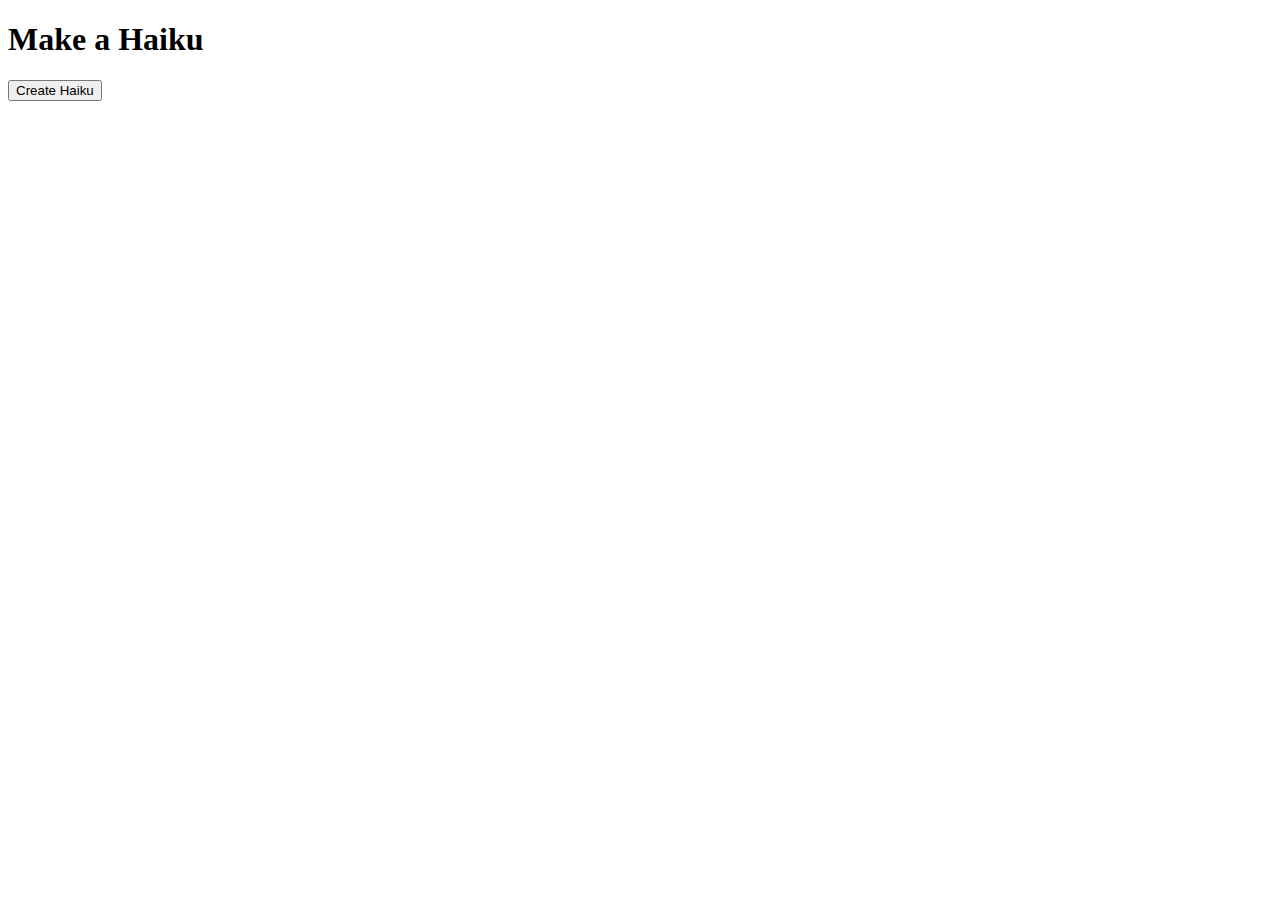
<file: index.html>
<!DOCTYPE html>
<html lang="en">
<head>
    <meta charset="UTF-8">
    <meta http-equiv="X-UA-Compatible" content="IE=edge">
    <meta name="viewport" content="width=device-width, initial-scale=1.0">
    <title>Document</title>
    <!-- <script src="main.js"></script> -->
</head>
<body>
    <section>
        <div class="Title">
            <h1>Make a Haiku</h1>
        </div>
        <button id="haikuGenerator">Create Haiku</button>
    </section>
</body>
</html>
</file>
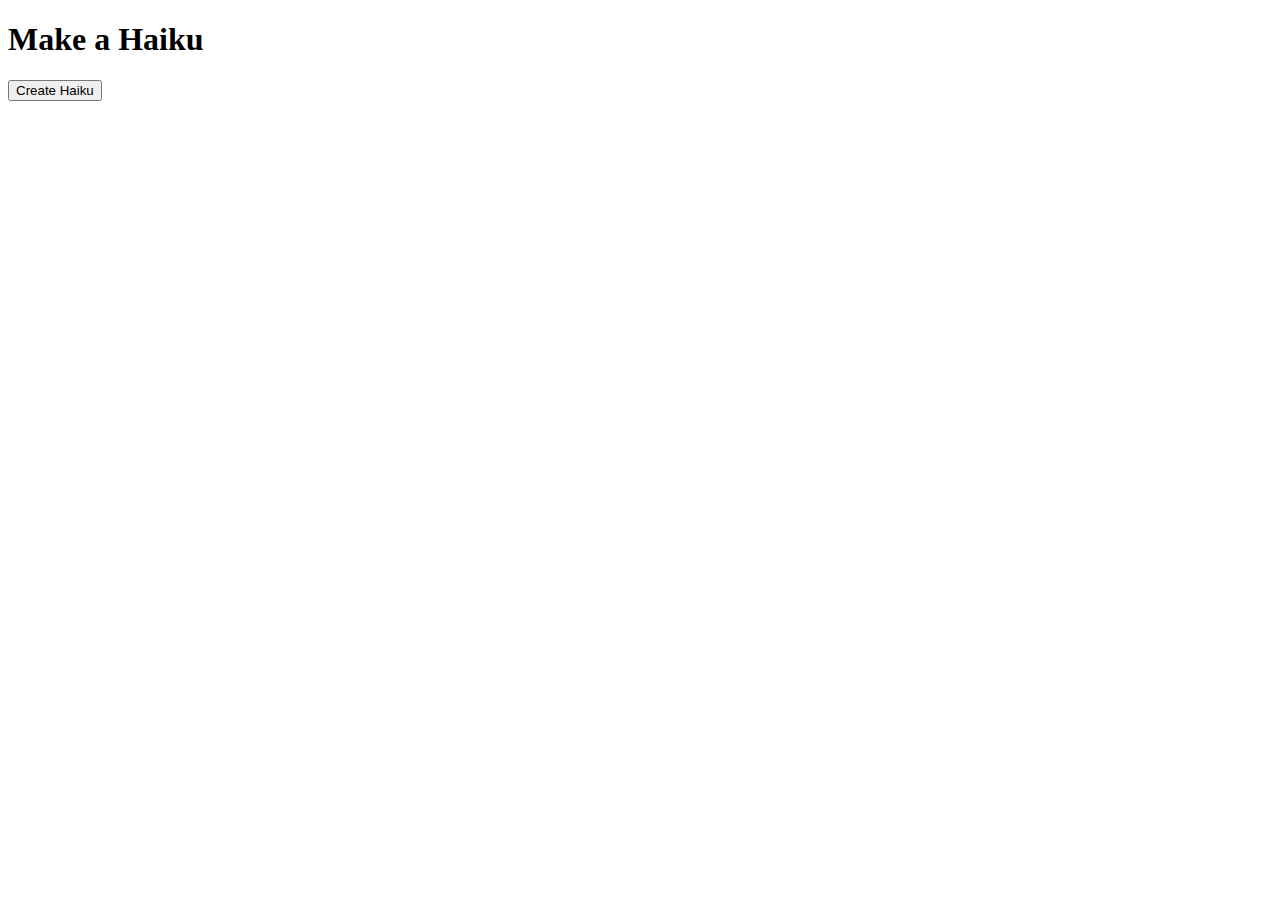
<file: site.html>
<!DOCTYPE html>
<html lang="en">
<head>
    <meta charset="UTF-8">
    <meta http-equiv="X-UA-Compatible" content="IE=edge">
    <meta name="viewport" content="width=device-width, initial-scale=1.0">
    <title>Document</title>
    <script src="main.js"></script>
</head>
<body>
    <section>
        <div class="Title">
            <h1>Make a Haiku</h1>
        </div>
        <button id="haikuGenerator">Create Haiku</button>
    </section>
</body>
</html>
</file>
